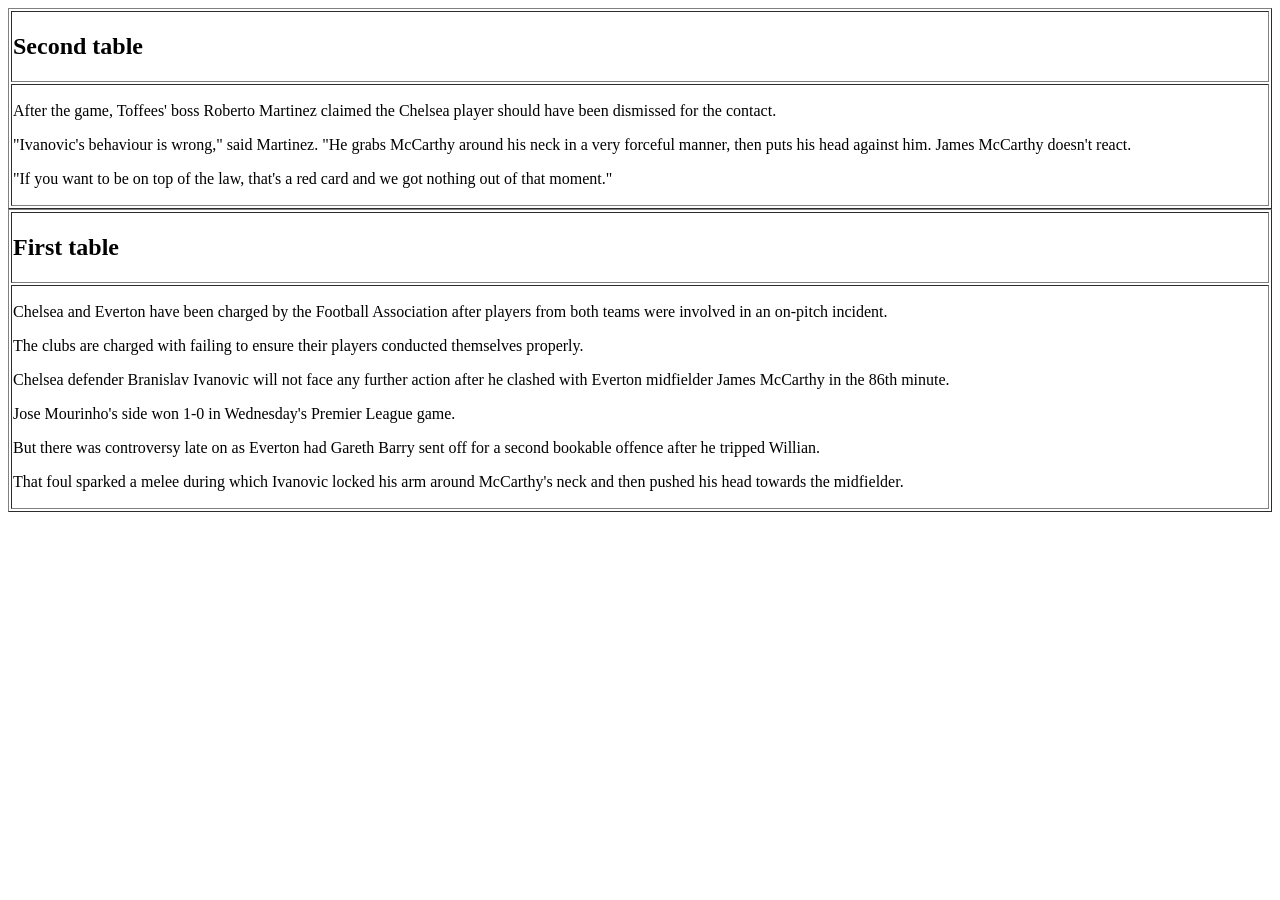
<file: Task_3/index.html>
<!doctype html>
<html lang="en-gb" class="no-js">

<head>
	<title>Тестовое задание 3</title>
	
	<meta charset="utf-8">
	<meta name="keywords" content="" />
	<meta name="description" content="" />
    
    <meta name="viewport" content="width=device-width, initial-scale=1, maximum-scale=1">
    
    <!--[if lt IE 9]>
		<script src="http://html5shim.googlecode.com/svn/trunk/html5.js"></script>
	<![endif]-->

    <!-- ######### JavaScript ######### -->	
	<script src="https://ajax.googleapis.com/ajax/libs/jquery/2.1.3/jquery.min.js"></script>
	
	<script>
	$(document).ready(function(){
		$('#table_1').before($('#table_2'));
	})
	</script>
</head>

<body>
	<table width="100%" id="table_1" border="1">
		<tbody>
		<tr>
			<td><h2>First table</h2></td>
		</tr>
		<tr>
			<td>
			<p>Chelsea and Everton have been charged by the Football Association after players from both teams were involved in an on-pitch incident.</p>
			<p>The clubs are charged with failing to ensure their players conducted themselves properly.</p>
			<p>Chelsea defender Branislav Ivanovic will not face any further action after he clashed with Everton midfielder James McCarthy in the 86th minute.</p>
			<p>Jose Mourinho's side won 1-0 in Wednesday's Premier League game.</p>
			<p>But there was controversy late on as Everton had Gareth Barry sent off for a second bookable offence after he tripped Willian.</p>
			<p>That foul sparked a melee during which Ivanovic locked his arm around McCarthy's neck and then pushed his head towards the midfielder.</p>
			</td>
		</tr>
		</tbody>
	</table>
	
	<table width="100%" id="table_2" border="1">
		<tbody>
		<tr>
			<td><h2>Second table</h2></td>
		</tr>
		<tr>
			<td>
			<p>After the game, Toffees' boss Roberto Martinez claimed the Chelsea player should have been dismissed for the contact.</p>
			<p>"Ivanovic's behaviour is wrong," said Martinez. "He grabs McCarthy around his neck in a very forceful manner, then puts his head against him. James McCarthy doesn't react.</p>
			<p>"If you want to be on top of the law, that's a red card and we got nothing out of that moment."</p>
			</td>
		</tr>
		</tbody>
	</table>
</body>
</file>
